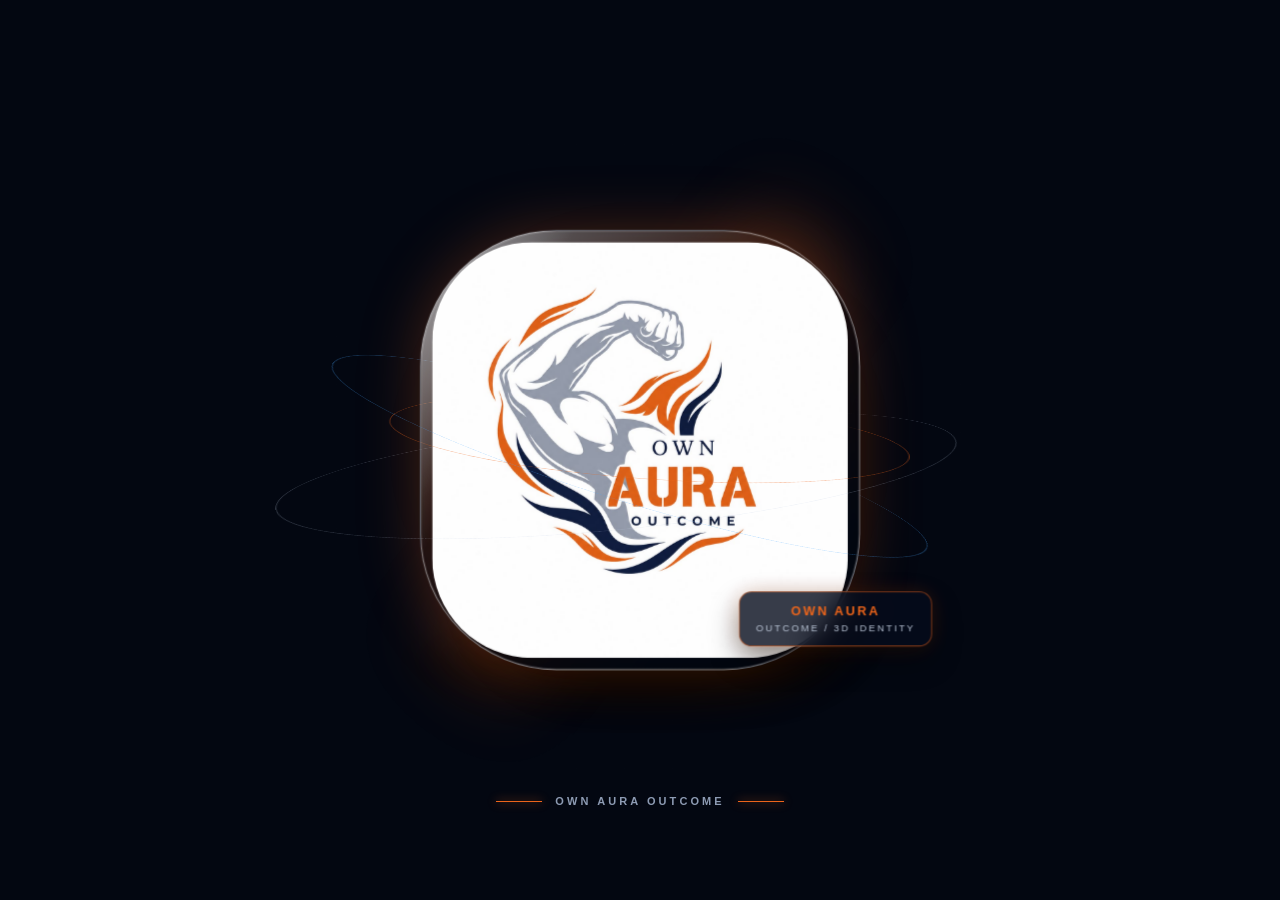
<file: public/oao-logo.html>
<!doctype html>
<html lang="ar" dir="rtl">
<head>
  <meta charset="UTF-8" />
  <meta name="viewport" content="width=device-width, initial-scale=1.0" />
  <meta name="theme-color" content="#030711" />
  <title>Own Aura Outcome — 3D Logo</title>
  <style>
    :root { --orange: #ed651b; --navy: #07152e; --blue: #173f80; --silver: #bcc7d8; }
    * { box-sizing: border-box; }
    body { min-height: 100vh; margin: 0; overflow: hidden; display: grid; place-items: center; color: #fff; font-family: Arial, Tahoma, sans-serif; background: #030711; }
    body::before { content: ''; position: fixed; inset: 0; pointer-events: none; opacity: .25; background-image: linear-gradient(rgba(255,255,255,.035) 1px, transparent 1px), linear-gradient(90deg, rgba(255,255,255,.035) 1px, transparent 1px); background-size: 48px 48px; mask-image: radial-gradient(circle, #000 0%, transparent 72%); }
    .stage { position: relative; width: min(94vw, 760px); height: min(94vh, 760px); display: grid; place-items: center; perspective: 1200px; }
    .stage::before { content: ''; position: absolute; width: 52%; height: 24%; bottom: 11%; border-radius: 50%; background: rgba(0,0,0,.82); filter: blur(34px); transform: rotateX(70deg); animation: shadow-pulse 5s ease-in-out infinite; }
    .ambient { position: absolute; width: 60%; aspect-ratio: 1; border-radius: 50%; background: radial-gradient(circle, rgba(237,101,27,.26), transparent 65%); filter: blur(35px); animation: ambient-breathe 4s ease-in-out infinite; }
    .light-beam { position: absolute; width: 22%; height: 76%; opacity: .2; background: linear-gradient(90deg, transparent, var(--orange), transparent); filter: blur(35px); transform: rotate(38deg); animation: light-sweep 7s ease-in-out infinite; }
    .logo-wrap { position: relative; z-index: 5; width: min(62vw, 430px); aspect-ratio: 1; transform-style: preserve-3d; transform: rotateX(var(--rx, 0deg)) rotateY(var(--ry, 0deg)); transition: transform .18s ease-out; animation: levitate 6s ease-in-out infinite; }
    .logo-wrap::before, .logo-wrap::after { content: ''; position: absolute; inset: 4%; border-radius: 31%; pointer-events: none; }
    .logo-wrap::before { z-index: -3; background: linear-gradient(145deg, #20345a, #050b19 48%, #172e5c); transform: translateZ(-48px) translate(12px, 18px); box-shadow: 22px 28px 40px rgba(0,0,0,.65); }
    .logo-wrap::after { z-index: -2; border: 2px solid rgba(237,101,27,.64); transform: translateZ(-24px) translate(6px, 9px); filter: drop-shadow(0 0 16px rgba(237,101,27,.34)); }
    .logo-frame { position: absolute; inset: 0; overflow: hidden; padding: 11px; border: 1px solid rgba(255,255,255,.42); border-radius: 31%; background: linear-gradient(145deg, rgba(255,255,255,.45), rgba(237,101,27,.16) 36%, rgba(5,12,28,.88) 80%); box-shadow: inset 0 0 0 1px rgba(255,255,255,.13), inset -16px -18px 28px rgba(0,0,0,.4), 0 0 60px rgba(237,101,27,.28); transform: translateZ(28px); }
    .logo-frame::before { content: ''; position: absolute; inset: 0; z-index: 2; pointer-events: none; background: linear-gradient(115deg, rgba(255,255,255,.48), transparent 24%, transparent 72%, rgba(0,0,0,.35)); mix-blend-mode: screen; }
    .logo-frame img { display: block; width: 100%; height: 100%; object-fit: cover; border-radius: 24%; }
    .ring { position: absolute; z-index: 1; left: 50%; top: 50%; border: 1px solid rgba(237,101,27,.38); border-radius: 50%; transform-style: preserve-3d; pointer-events: none; }
    .ring::before { content: ''; position: absolute; left: 50%; top: -5px; width: 10px; height: 10px; border-radius: 50%; background: var(--orange); box-shadow: 0 0 18px 4px rgba(237,101,27,.8); }
    .ring-a { width: 122%; height: 48%; transform: translate(-50%, -50%) rotateX(67deg) rotateZ(12deg) translateZ(16px); animation: ring-a 12s linear infinite; }
    .ring-b { width: 145%; height: 58%; border-color: rgba(72,167,255,.3); transform: translate(-50%, -50%) rotateX(68deg) rotateY(18deg) translateZ(-5px); animation: ring-b 18s linear infinite reverse; }
    .ring-b::before { background: #48a7ff; box-shadow: 0 0 18px 4px rgba(72,167,255,.75); }
    .ring-c { width: 164%; height: 68%; border-color: rgba(189,203,226,.22); transform: translate(-50%, -50%) rotateX(70deg) rotateZ(-18deg) translateZ(-18px); animation: ring-c 23s linear infinite; }
    .badge { position: absolute; z-index: 7; right: -14%; bottom: 7%; padding: 11px 15px; border: 1px solid rgba(237,101,27,.5); border-radius: 12px; background: rgba(5,12,28,.8); box-shadow: 0 12px 28px rgba(0,0,0,.45), 0 0 20px rgba(237,101,27,.18); transform: translateZ(70px); text-align: center; backdrop-filter: blur(12px); }
    .badge strong { display: block; color: var(--orange); font-size: 12px; letter-spacing: .18em; }
    .badge span { display: block; margin-top: 4px; color: var(--silver); font-size: 9px; letter-spacing: .22em; }
    .caption { position: absolute; z-index: 8; bottom: 3%; display: flex; align-items: center; gap: 13px; color: #8d9bb3; font-size: 11px; font-weight: 700; letter-spacing: .28em; }
    .caption i { display: block; width: 46px; height: 1px; background: var(--orange); box-shadow: 0 0 10px var(--orange); }
    @keyframes levitate { 0%, 100% { translate: 0 0; } 50% { translate: 0 -13px; } }
    @keyframes ambient-breathe { 0%, 100% { opacity: .6; scale: 1; } 50% { opacity: .95; scale: 1.16; } }
    @keyframes shadow-pulse { 0%, 100% { scale: 1; opacity: .7; } 50% { scale: .8; opacity: .42; } }
    @keyframes light-sweep { 0%, 100% { translate: -180px 0; opacity: 0; } 45% { opacity: .3; } 70% { translate: 180px 0; opacity: 0; } }
    @keyframes ring-a { to { rotate: 360deg; } }
    @keyframes ring-b { to { rotate: -360deg; } }
    @keyframes ring-c { to { rotate: 360deg; } }
    @media (max-width: 560px) { .logo-wrap { width: min(72vw, 360px); } .badge { right: -7%; bottom: 2%; } .caption { bottom: 6%; font-size: 9px; } .ring-c { display: none; } }
    @media (prefers-reduced-motion: reduce) { *, *::before, *::after { animation: none !important; transition: none !important; } }
  </style>
</head>
<body>
  <main class="stage" aria-label="شعار Own Aura Outcome بتصميم ثلاثي الأبعاد">
    <div class="ambient"></div>
    <div class="light-beam"></div>
    <div class="logo-wrap" id="logo">
      <div class="ring ring-a"></div>
      <div class="ring ring-b"></div>
      <div class="ring ring-c"></div>
      <div class="logo-frame">
        <img src="./WhatsApp_Image_2026-09-30_at_10.32.33_AM.jpeg" alt="Own Aura Outcome" />
      </div>
      <div class="badge"><strong>OWN AURA</strong><span>OUTCOME / 3D IDENTITY</span></div>
    </div>
    <div class="caption"><i></i>OWN AURA OUTCOME<i></i></div>
  </main>
  <script>
    const logo = document.getElementById('logo');
    const stage = document.querySelector('.stage');
    const reduceMotion = window.matchMedia('(prefers-reduced-motion: reduce)').matches;
    if (!reduceMotion) {
      stage.addEventListener('pointermove', (event) => {
        const box = stage.getBoundingClientRect();
        const x = (event.clientX - box.left) / box.width - 0.5;
        const y = (event.clientY - box.top) / box.height - 0.5;
        logo.style.setProperty('--ry', `${x * 16}deg`);
        logo.style.setProperty('--rx', `${y * -14}deg`);
      });
      stage.addEventListener('pointerleave', () => {
        logo.style.setProperty('--ry', '0deg');
        logo.style.setProperty('--rx', '0deg');
      });
    }
  </script>
</body>
</html>
</file>
